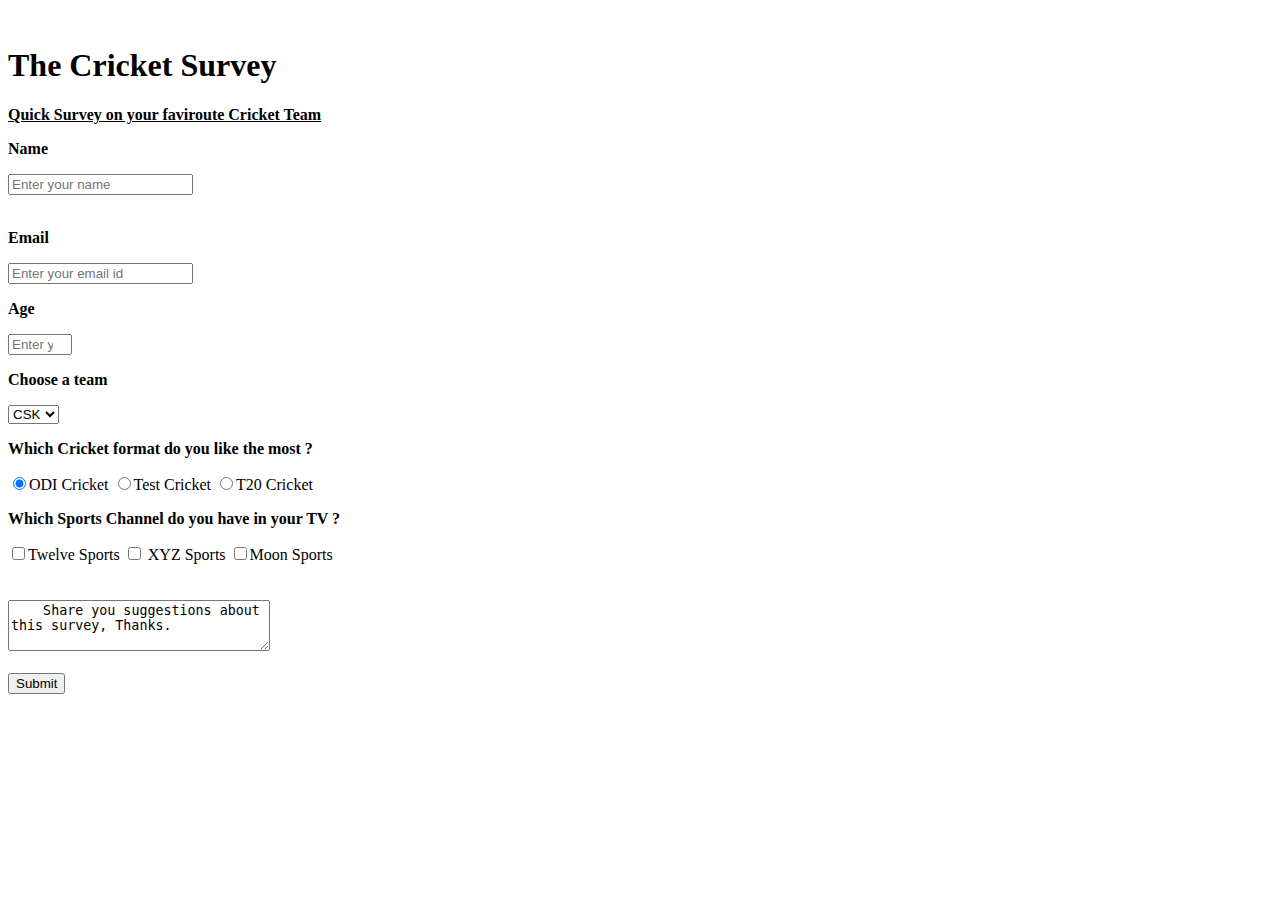
<file: Crickey Survey.html>
<!DOCTYPE html>
<!--[if lt IE 7]>      <html class="no-js lt-ie9 lt-ie8 lt-ie7"> <![endif]-->
<!--[if IE 7]>         <html class="no-js lt-ie9 lt-ie8"> <![endif]-->
<!--[if IE 8]>         <html class="no-js lt-ie9"> <![endif]-->
<!--[if gt IE 8]><!--> <html class="no-js"> <!--<![endif]-->
    <head>
        <meta charset="utf-8">
        <meta http-equiv="X-UA-Compatible" content="IE=edge">
        <title></title>
        <meta name="description" content="">
        <meta name="viewport" content="width=device-width, initial-scale=1">
        <link rel="stylesheet" href="C:\Users\teknu\Desktop\FreeCodeCamp\Responsive web design Certfication\Projects\Survey Form\index.css">
    </head>
    <body>
       
        
        <script src="" async defer></script>
    </body>
</html>






<script src= "https://cdn.freecodecamp.org/testable-projects-fcc/v1/bundle.js"></script>


<div>

<br>
<h1 id="title">The Cricket Survey</h1> 


 <strong>   <u>  <p id="description">Quick Survey on your faviroute Cricket Team</p> </u>  </strong>

    <form id="survey-form">

    
     <label id="name-label">
        <strong><p>Name</p></strong>
     </label>
<input id="name" Type="text" placeholder="Enter your name" required> <br><br>



<label id="email-label">
    <strong><p>Email</p></strong>
</label>
<input id="email" type="email" placeholder="Enter your email id" required> <br> 


<label id="number-label">
   <strong><p>Age</p></strong> 
</label>
<input id="number" type="number" min="14" max="100" placeholder="Enter your Age" required>
<br> 



<label id="dropdown">

    <strong><p><label for="Cricket teams">Choose a team</label> </p> </strong>
<Select id="Cricket teams">
<option value="CSK">CSK</option>
<option value="KKR">KKR</option>
<option value="RR">RR</option>
<option value="RCB">RCB</option>
</Select>

</label>


<strong><p>Which Cricket format do you like the most ? </p></strong>
<input type="radio" name="Format" Value="1" checked>ODI Cricket</input> 
<input type="radio" name="Format" Value="2">Test Cricket</input> 
<input type="radio" name="Format" Value="3">T20 Cricket</input> 

<strong><p>Which Sports Channel do you have in your TV ?</p></strong>
<input type="Checkbox" name="boolean" Value="1">Twelve Sports</input> 
<input type="Checkbox" name="boolean" Value="2"> XYZ Sports</input> 
<input type="Checkbox" name="boolean" Value="3">Moon Sports</input>  

<br><br><br>

<textarea id="Suggestions" rows="3" cols=30 >
    Share you suggestions about this survey, Thanks.
    </textarea>

    <br><br>

    <input id="submit" type="submit" value="Submit">



    </form>

</div>
</file>
